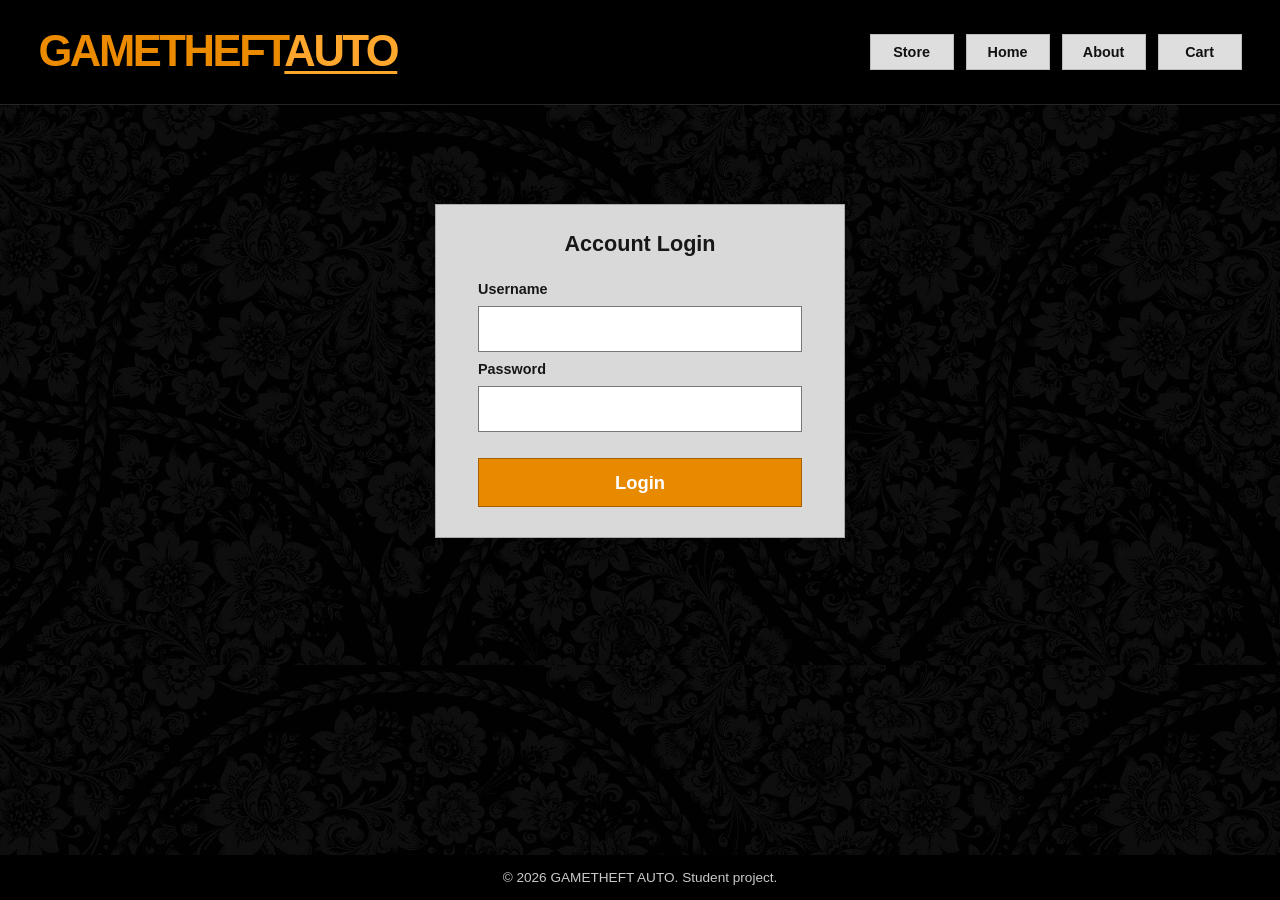
<file: GameTheftAuto_Account/index.html>
<!DOCTYPE html>
<html lang="en">
<head>
  <meta charset="UTF-8">
  <meta name="viewport" content="width=device-width, initial-scale=1.0">
  <meta name="description" content="GAMETHEFT AUTO account login page">
  <title>Account Login | GAMETHEFT AUTO</title>
  <link rel="stylesheet" href="css/styles.css">
</head>
<body>
  <header class="site-header">
    <div class="header-inner">
      <a class="brand" href="index.html" aria-label="GAMETHEFT AUTO home">GAMETHEFT<span>AUTO</span></a>
      <nav class="site-nav" aria-label="Main navigation">
        <a href="store.html">Store</a>
        <a href="home.html">Home</a>
        <a href="about.html">About</a>
        <a href="cart.html">Cart</a>
      </nav>
    </div>
  </header>
  <main class="page-main">
    <section class="login-card" aria-labelledby="login-title">
      <h1 id="login-title">Account Login</h1>
      <form action="#" method="get" aria-describedby="demo-note">
        <label for="username">Username</label>
        <input id="username" name="username" type="text" autocomplete="username" required>
        <label for="password">Password</label>
        <input id="password" name="password" type="password" autocomplete="current-password" required>
        <button type="button" aria-describedby="demo-note">Login</button>
        <p id="demo-note" class="visually-hidden">This is a front-end demonstration. Login authentication is not implemented.</p>
      </form>
    </section>
  </main>
  <footer class="site-footer"><p>&copy; 2026 GAMETHEFT AUTO. Student project.</p></footer>
</body>
</html>
</file>
<file: GameTheftAuto_Account/css/styles.css>
/* GAMETHEFT AUTO — Account page; responsive external stylesheet */
:root { color-scheme: dark; font-family: Arial, Helvetica, sans-serif; }
* { box-sizing: border-box; }
html, body { margin: 0; min-height: 100%; }
body { display: flex; flex-direction: column; min-height: 100vh; background: #090909; color: #fff; }
a { color: inherit; }
a:focus-visible, input:focus-visible, button:focus-visible { outline: 3px solid #ffad32; outline-offset: 3px; }
.site-header { background: #000; border-bottom: 1px solid #252525; }
.header-inner { width: min(100%, 1500px); margin: auto; min-height: 104px; padding: 16px clamp(18px, 3vw, 50px); display: flex; align-items: center; justify-content: space-between; gap: 25px; }
.brand { color: #ed8b00; font-size: clamp(1.75rem, 3.4vw, 3.5rem); font-weight: 900; letter-spacing: -0.055em; text-decoration: none; line-height: 1; white-space: nowrap; }
.brand span { color: #ffa72d; text-decoration: underline; text-decoration-thickness: 3px; text-underline-offset: 5px; }
.site-nav { display: flex; flex-wrap: wrap; align-items: center; justify-content: flex-end; gap: 12px; }
.site-nav a { display: inline-flex; justify-content: center; align-items: center; min-width: 84px; min-height: 36px; padding: 8px 14px; background: #dedede; border: 1px solid #bcbcbc; color: #111; font-size: .9rem; font-weight: 700; text-decoration: none; }
.site-nav a:hover { background: #f3a22c; }
.page-main { flex: 1; display: grid; place-items: start center; padding: clamp(70px, 11vh, 135px) 20px 110px; background-color: #090909; background-image: linear-gradient(rgba(0,0,0,.14), rgba(0,0,0,.14)), url('../img/image-7.png'); background-repeat: repeat; background-size: auto, 900px auto; }
.login-card { width: min(100%, 410px); padding: 26px 42px 30px; background: #d9d9d9; border: 1px solid #aaa; color: #171717; }
.login-card h1 { margin: 0 0 24px; text-align: center; font-size: 1.35rem; font-weight: 700; }
.login-card form { display: flex; flex-direction: column; gap: 9px; }
.login-card label { font-size: .9rem; font-weight: 600; }
.login-card input { width: 100%; min-height: 46px; padding: 9px 12px; border: 1px solid #777; background: white; color: #111; font: inherit; }
.login-card button { margin-top: 17px; min-height: 49px; background: #e88a00; border: 1px solid #a75e00; color: white; font: 700 1.15rem Arial, sans-serif; cursor: pointer; }
.login-card button:hover { background: #fa9b0b; }
.site-footer { background: #000; color: #c9c9c9; text-align: center; padding: 15px 20px; font-size: .85rem; }
.site-footer p { margin: 0; }
.visually-hidden { position: absolute; width: 1px; height: 1px; padding: 0; margin: -1px; overflow: hidden; clip: rect(0,0,0,0); white-space: nowrap; border: 0; }
@media (max-width: 760px) { .header-inner { flex-direction: column; min-height: 0; padding: 22px 16px; } .brand { font-size: clamp(1.7rem, 7vw, 2.7rem); } .site-nav { justify-content: center; gap: 8px; } .site-nav a { min-width: 65px; } .page-main { padding-top: 75px; } }
@media (max-width: 420px) { .login-card { padding: 24px 22px; } .site-nav a { padding: 8px; min-width: 60px; } }
</file>
